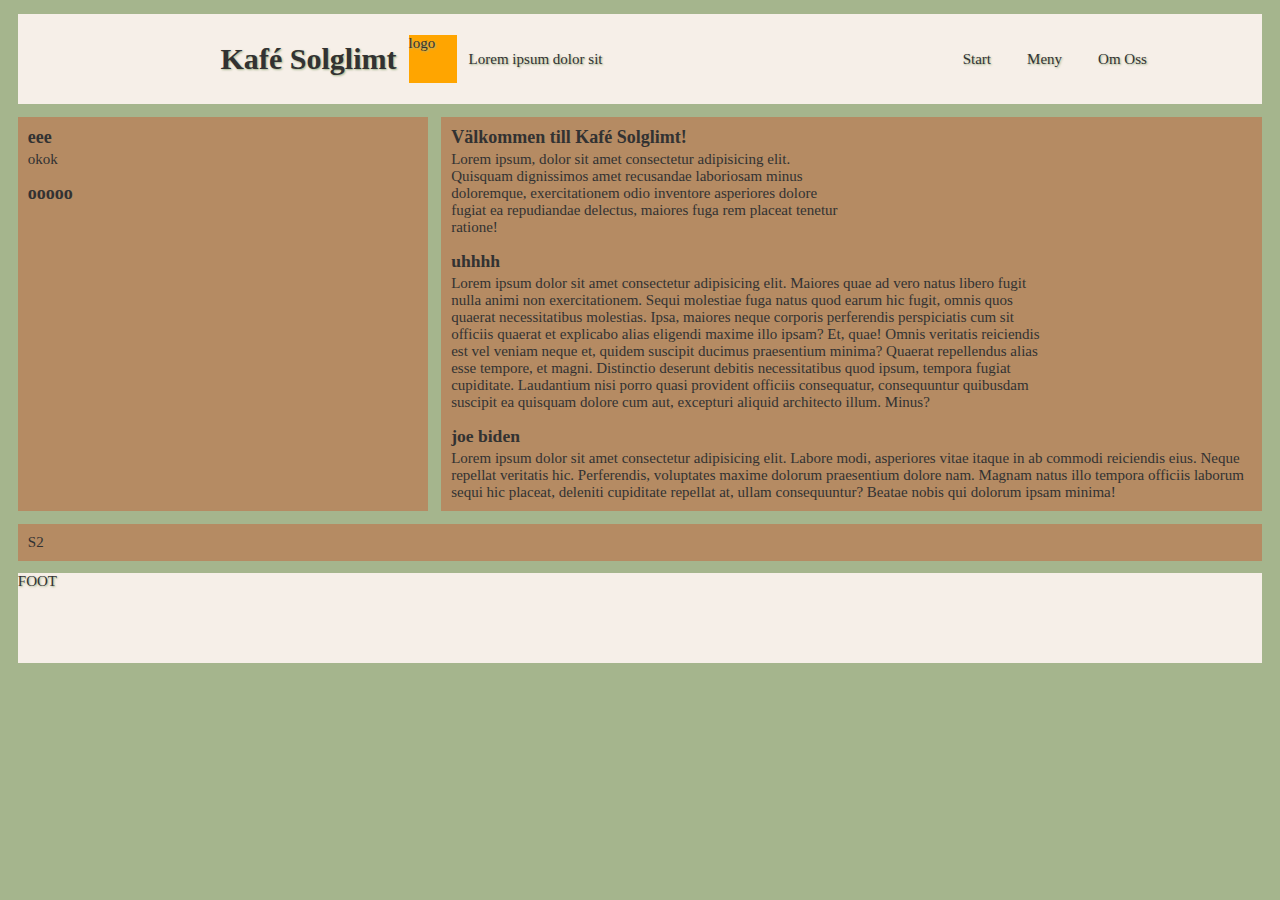
<file: index.html>
<!DOCTYPE html>
<html lang="en">
<head>
    <meta charset="UTF-8">
    <meta name="viewport" content="width=device-width, initial-scale=1.0">
    <meta http-equiv="X-UA-Compatible" content="ie=edge">
    <link rel="stylesheet" type="text/css" href="css/style.css">
    <title>Kafé Solglimt</title>
</head>
<body id="LandingPage" class="wrapper">
    <header>
        <div id="title">
            <h1>Kafé Solglimt</h1>
            <div class="logo" style="background-color: orange; width: 48px; height: 48px;">logo</div>
            <p>Lorem ipsum dolor sit</p>
        </div>
        <nav id="nav">
            <ul id="pages">
                <li><a href="index.html">Start</a></li>
                <li><a href="menu.html">Meny</a></li>
                <li><a href="about_us.html">Om Oss</a></li>
            </ul>
        </nav>
    </header>

    <main id="intro">
        <h2 style="margin-top: 0px; margin-bottom: 3px;">Välkommen till Kafé Solglimt!</h2>

        <p style="max-width: 50%;">Lorem ipsum, dolor sit amet consectetur adipisicing elit. Quisquam dignissimos amet recusandae laboriosam minus doloremque, exercitationem odio inventore asperiores dolore fugiat ea repudiandae delectus, maiores fuga rem placeat tenetur ratione!</p>
        
        <h3 style="margin-top: 15px; margin-bottom: 3px;">uhhhh</h3>
        <p style="max-width: 75%;">Lorem ipsum dolor sit amet consectetur adipisicing elit. Maiores quae ad vero natus libero fugit nulla animi non exercitationem. Sequi molestiae fuga natus quod earum hic fugit, omnis quos quaerat necessitatibus molestias. Ipsa, maiores neque corporis perferendis perspiciatis cum sit officiis quaerat et explicabo alias eligendi maxime illo ipsam? Et, quae! Omnis veritatis reiciendis est vel veniam neque et, quidem suscipit ducimus praesentium minima? Quaerat repellendus alias esse tempore, et magni. Distinctio deserunt debitis necessitatibus quod ipsum, tempora fugiat cupiditate. Laudantium nisi porro quasi provident officiis consequatur, consequuntur quibusdam suscipit ea quisquam dolore cum aut, excepturi aliquid architecto illum. Minus?</p>

        <h3 style="margin-top: 15px; margin-bottom: 3px;">joe biden</h3>
        <p style="max-width: 100%;">Lorem ipsum dolor sit amet consectetur adipisicing elit. Labore modi, asperiores vitae itaque in ab commodi reiciendis eius. Neque repellat veritatis hic. Perferendis, voluptates maxime dolorum praesentium dolore nam. Magnam natus illo tempora officiis laborum sequi hic placeat, deleniti cupiditate repellat at, ullam consequuntur? Beatae nobis qui dolorum ipsam minima!</p>
    
    </main>
    <section id="links">
        <h2 style="margin-top: 0px; margin-bottom: 3px;">eee</h2>
        <p>okok</p>
        <h2 style="margin-top: 15px; margin-bottom: 3px;">ooooo</h2>
    </section>
    <section id="pictures">S2</section>

    <footer>FOOT</footer>
</body>
</html>
</file>
<file: css/style.css>
/* Setup-grejer och annat */

:root {
    --main-color: #b58b63;
    --other-color: #f6efe8;
    --green: #a5b58d;
    --text-color: rgb(50, 50, 50);
}

* {
    margin: 0px;
    padding: 0px;
}

html {
    font-size: 1.67vh;
}

body {
    background-color: var(--green);
    color: var(--text-color);

    padding: 1vw;
    padding-top: 1vh;
    padding-bottom: 1vh;
}

header,
footer {
    color: rgb(50, 50, 50);
    text-shadow: 1px 1px 2px var(--green);
}

a {
    color: unset;

    text-decoration: none;
}

.wrapper {
    display: grid;

    margin: 5px;
    gap: 1vw;
}

.logo {
    display: block;
    width: 8vh;
    height: 8vh;
}

footer {
    grid-area: ft;

    height: 10vh;
}

main {
    grid-area: mn;

    padding: 10px;

    background-color: var(--main-color);
}
section {
    padding: 10px;

    background-color: var(--main-color);
}

h1 {
    font-size: 2rem;
}
h2 {
    font-size: 1.2rem;

    margin-top: 0px;
}
h3 {
    margin-bottom: 0px;
}

#pictures {
    grid-area: pc;
}
#links {
    grid-area: lk;
}

/* Header */
header {
    display: grid;
    grid-template-columns: 2fr 1fr;

    grid-area: hd;

    height: 10vh;

    background-color: var(--other-color);
}

#nav {
    display: flex;
    align-items: center;
    justify-content: center;

    background-color: inherit;
}
#pages {
    list-style-type: none;
}
#pages > li {
    float: left;
    display: block;
}
#pages > li > a {
    padding: 2vh;
}

#pages > li > a:hover {
    filter: brightness(90%);
}

#pages,
li,
a {
    background-color: inherit;
}

/* Denna biten är lite goofy, men det är så att loggan i mitten alltid är precis i mitten, vilket
    jag inte lyckades fixa med flexbox*/
#title {
    display: grid;
    grid-auto-flow: column;
    grid-template-columns: 1fr auto 1fr;

    gap: 12px;
}
#title > * {
    margin-top: auto;
    margin-bottom: auto;
}
#title > h1 {
    text-align: end;
}
#title > p {
    text-align: start;
}

/* Footer */
footer {
    background-color: var(--other-color);
}

/* Landing Page */
#LandingPage {
    grid-template-areas:
        "hd hd"
        "lk mn"
        "pc pc"
        "ft ft";

    grid-template-columns: 1fr 2fr;
}

/* Menu */
#Menu {
    grid-template-areas:
        "hd hd"
        "qk in"
        "mn mn"
        "ft ft";

    grid-template-columns: 1fr 3fr;
}

#menu {
    grid-area: mn;

    display: flex;
    flex-direction: column;
    gap: 5px;

    text-align: center;
}
#menu > h2 {
    font-size: 2rem;
}

#menu > section {
    gap: 10px;

    display: grid;

    /*grid-template-columns: 1fr 1fr 1fr;*/
    grid-template-columns: repeat(auto-fill, 28.5vh);
    justify-content: space-around;
}

.menu_item {
}

#bakverk,
#lunch,
#drycker {
    padding-top: 10px;
}

.product_image {
    flex-grow: 1;

    background-image: url(/img/bakverk/bread.png);

    background-size: contain;
    background-repeat: no-repeat;
    background-position: 50%;

    filter: brightness(25%);

    transition: filter 0.125s ease-in-out;
}
.menu_item:hover > .product_image {
    filter: none;
}

.product_description {
    overflow: hidden;
    font-size: 0.7rem;

    width: 65%;
    align-self: center;
}
.product_short {
    width: 65%;
    align-self: center;
}

.menu_item {
    aspect-ratio: 0.95;
    height: 30vh;
}

.price {
    position: absolute;
    right: 10px;
    bottom: 10px;

    font-weight: bold;
    text-align: end;
}

.product_tags {
    position: absolute;
    left: 10px;
    bottom: 10px;

    width: 10%;

    background-color: var(--green);

    border-radius: 5px;

    display: grid;
    grid-template-columns: 1fr;
}
.product_tags > * {
    scale: 0.85;
    filter: invert(18%) sepia(0%) saturate(1002%) hue-rotate(246deg)
        brightness(91%) contrast(90%);
    width: 100%;
}

/*About us*/
#AboutUs {
    grid-template-areas:
        "hd hd hd"
        "pl pl hs"
        "cn in in"
        "ft ft ft";

    grid-template-columns: 1fr 1fr 1fr;
}

#people {
    grid-area: pl;

    display: grid;

    gap: 2vh 2vh;
    padding: 3%;

    grid-template-columns: 1fr 1fr 1fr 1fr;
}
#people > div {
    filter: brightness(90%);
    border-radius: 5px;

    display: flex;
    flex-direction: column;
    align-items: center;
    justify-content: end;

    gap: 2px;

    height: 20vh;
    padding: 5px;
}
#people > div > h2 {
    font-size: 0.8rem;
    text-align: center;
}

#people > div > img {
    max-width: 100%;
    max-height: 70%;
}

#history {
    grid-area: hs;
}
#info {
    grid-area: in;
}
#quick {
    grid-area: qk;
}
#contact {
    grid-area: cn;
}

/* Reveal card */

.reveal_card {
    background-color: inherit;

    border-radius: 5px;
    padding: 10px;
    gap: 5px;

    display: flex;
    flex-direction: column;

    overflow: hidden;

    position: relative;

    transition: filter 0.125s;
}
.reveal_card:hover {
    box-shadow: 3px 3px 3px 3px;

    filter: contrast(110%);
}

.revealed {
    max-height: 0px;
    transition: max-height 0.5s cubic-bezier(0, 1, 0.25, 1);
}
.reveal_card:hover > .revealed {
    max-height: 100%;
    transition: max-height 0.5s ease-in-out;
}

/* Temporärt */
</file>
